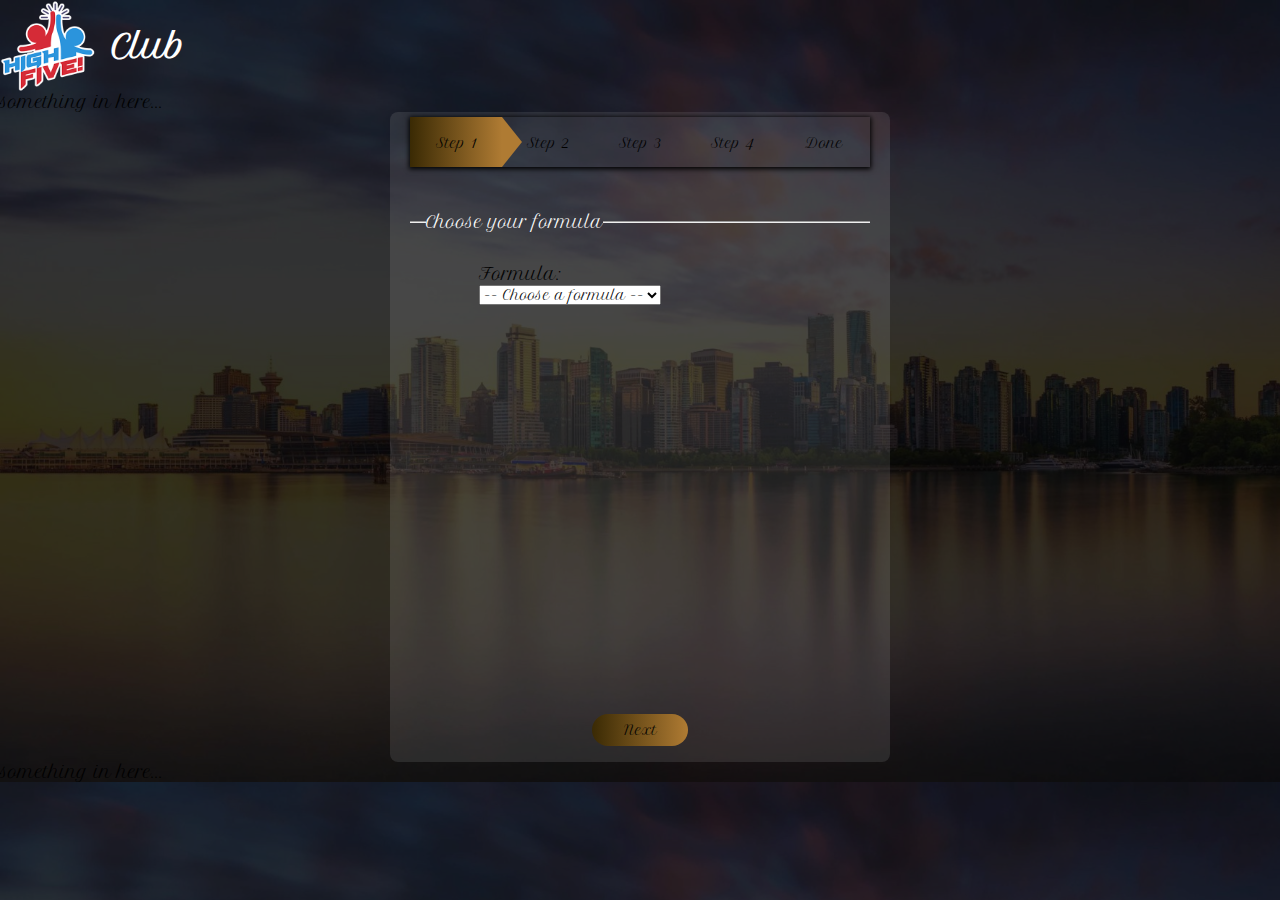
<file: index.html>
<!DOCTYPE html>
<html lang="en">
<head>
    <meta charset="UTF-8">
    <meta http-equiv="X-UA-Compatible" content="IE=edge">
    <meta name="viewport" content="width=device-width, initial-scale=1.0">
    <link rel="shortcut icon" href="css/assets/highFiveClub.png" type="image/x-icon">
    <title>High Five Club</title>
    <!-- style sheet  -->
    <link rel="stylesheet" href="css/core.css">
    <!-- main script  -->
    <script defer src="js/core.js"></script>
</head>
<body>
    <!-- page header and main navigation  -->
    <header>
        <h1><img src="css/assets/highFiveClub.png" alt="high five icon"> Club</h1>
        <p>something in here...</p>
    </header>
    <!-- main wrapper  -->

    <div class="container">
        <!-- progression bar -->
        <div class="progression-bar">
            <div id="progress"></div>
            <p class="step-col"><small>Step 1</small></p>
            <p class="step-col"><small>Step 2</small></p>
            <p class="step-col"><small>Step 3</small></p>
            <p class="step-col"><small>Step 4</small></p>
            <p class="step-col"><small>Done</small></p>
        </div>

        <!-- reservation form  -->
        <form action="" method="post" id="reservation-form">
            <!-- form 1/5 -->
            <div class="forms" id="form1">
                <fieldset>
                    <legend>Choose your formula</legend>

                    <div class="position-block">
                        <label for="formula-choice">Formula:</label>
                        <br>
                        <select name="formula" id="formula">
                            <option selected value="none">-- Choose a formula --</option>
                            <option value="formula1">Formula 1</option>
                            <option value="formula2">Formula 2</option>
                            <option value="formula3">Formula 3</option>
                            <option value="custom-formula">Custom Formula</option>
                        </select>
                        <p class="warning">You're required to choose a formula *</p>
                    </div>
                </fieldset>
                <div class="form-navigation">
                    <button type="button" id="next1">Next</button>
                </div>
            </div>

            <!-- form 2/5 -->
            <div class="forms" id="form2">
                <fieldset>
                    <legend>Your Contact Informations</legend>
                    <div class="position-block">
                        <select name="customer-title" id="title">
                            <option selected value="none">-- Mr./Mrs./Ms. --</option>
                            <option value="mr">Mr.</option>
                            <option value="mrs">Mrs.</option>
                            <option value="ms">Ms.</option>
                        </select>
                        <p class="warning">You're required to choose a title *</p>
                        <br>
                        <input type="text" name="name" id="name" placeholder="Name">
                        <p class="warning">you're required to provide you name *</p>
                        <br>
                        <input type="text" name="surname" id="surname" placeholder="Surname">
                        <p class="warning">You're required to provide your surname *</p>
                        <br>
                        <input type="tel" name="phone" id="phone" placeholder="Phone number">
                        <p class="warning">You're required to provide your phone number</p>
                        <br>
                        <input type="email" name="email" id="email" placeholder="e-mail">
                        <p class="warning">You're required to provide your email</p>
                    </div>
                </fieldset>
                <div class="form-navigation">
                    <button type="button" id="prev1">Back</button>
                    <button type="button" id="next2">Next</button>
                </div>
            </div>

            <!-- form 3/5 -->
            <div class="forms" id="form3">
                <fieldset>
                    <legend>Your project</legend>
                    <div class="position-block">
                        <label for="project">Select your project:</label>
                        <br>
                        <select name="client-project" id="project">
                            <option value="none">-- choose an event --</option>
                            <option value="ceremony">Ceremony</option>
                            <option value="travel">Travel</option>
                            <option value="wedding">Wedding</option>
                            <option value="presentation">Presentation</option>
                            <option value="donation">Donation</option>
                        </select>
                        <p class="warning">You're required to select one of the projects</p>
                    </div>
                </fieldset>
                <div class="form-navigation">
                    <button type="button" id="prev2">Back</button>
                    <button type="button" id="next3">Next</button>
                </div>
            </div>

            <!-- form 4/5 -->
            <div class="forms" id="form4">
                <fieldset id="services">
                    <legend>Our Services</legend>
                    <div class="position-block">
                        <p>Select the services you want from us:</p>
                        <p class="warning">Please select at least one service </p>
                        <label><input type="checkbox" name="babysit" id="babysit"> Baby-sitting</label>
                        <br>
                        <label><input type="checkbox" name="decoration" id="decoration"> Decoration</label>
                        <br>
                        <label><input type="checkbox" name="cleaning" id="cleaning"> Cleaning</label>
                        <br>
                        <label><input type="checkbox" name="photography" id="photography"> Photography</label>
                        <br>
                        <label><input type="checkbox" name="treatment" id="treatment"> Treatment</label>
                        <br>
                        <label><input type="checkbox" name="logistic" id="logistic"> Logistic</label>
                        <br>
                        <label><input type="checkbox" name="hall" id="hall"> Hall</label>
                        <br>
                        <label><input type="checkbox" name="security" id="security"> Security</label>
                        <br>
                        <label><input type="checkbox" name="sound" id="sound"> Sound System</label>
                        <br>
                        <label><input type="checkbox" name="transport" id="transport"> Transportation</label>
                        <br>
                        <label><input type="checkbox" name="videography" id="videography"> Videography</label>
                        <br>
                    </div>
                </fieldset>
                <div class="form-navigation">
                    <button type="button" id="prev3">Back</button>
                    <button type="button" id="next4">Next</button>
                </div>
            </div>

            <!-- form 5/5 -->
            <div class="forms" id="form5">
                <fieldset>
                    <legend>Details</legend>
                    <div class="position-block">
                        <label for="customer-details">Details / Desciptions (Optional)</label>
                        <br>
                        <br>
                        <textarea cols="38" rows="12" placeholder="tell us a custom detail or a brief explanation of your project that couldn't be specified"></textarea>
                    </div>
                </fieldset>
                <div class="form-navigation">
                    <button type="button" id="prev4">Back</button>
                    <button type="submit">Submit</button>
                </div>
            </div>
            
            
            
        </form>
    </div>

    <footer>
        <p>something in here...</p>
    </footer>
</body>
</html>
</file>
<file: css/core.css>
/* font definition  */

@font-face {
    font-family: 'Fugaz';
    src: url("fonts/FugazOne-Regular.ttf");
}
@font-face {
    font-family: 'Alex';
    src: url("fonts/AlexBrush-Regular.ttf");
}
@font-face {
    font-family: 'cookie';
    src: url("fonts/Cookie-Regular.ttf");
}
@font-face {
    font-family: 'Grenze';
    src: url("fonts/GrenzeGotisch-Regular.ttf");
}
@font-face {
    font-family: 'Indie';
    src: url("fonts/IndieFlower-Regular.ttf");
}
@font-face {
    font-family: 'Petit';
    src: url("fonts/PetitFormalScript-Regular.ttf");
}
@font-face {
    font-family: 'Shoju';
    src: url("fonts/Shojumaru-Regular.ttf");
}


/* Defining custom properties  */

:root{
    --primary-color: #000;
    --secondary-color: #fff;
    --accent-linear: linear-gradient(to right, #3A2A04,#AF7B33);
    --accent-main: #AF7B33;
}













/* main page layout */

*{
    margin: 0;
    padding: 0;
    font-family: 'Petit', sans-serif;
}
body{
    display: grid;
    grid-template: 
        "header header header" auto
        ". main ."auto
        "footer footer footer"
        /1fr 500px 1fr;
background-image: linear-gradient(rgba(0,0,0,0.8), 
                                rgba(0,0,0,0.8)), 
                                url(assets/main_bg.jpg);
background-size: cover;
}

header{
    grid-area: header;
}
header h1{
    color: var(--secondary-color);
    display: flex;
    align-items: center;
    gap: 1rem;
}
header h1 img{
    width: 6rem;

}
.container{
    grid-area: main;
    min-height: 650px;
    background-color: rgba(256,256,256,0.10);
    border-radius: .5rem;
    position: relative;
    overflow: hidden;
}
footer{
    grid-area: footer;
}


/* progression bar  */

.progression-bar{
    height: 50px;
    width: 460px;
    display: flex;
    align-items: center;
    position: relative;
    margin:0.3rem auto;
    box-shadow: 0 1px 5px 1px var(--primary-color);
}
#progress{
    position: absolute;
    height: 100%;
    width: 92px;
    background: var(--accent-linear);
    transition: 2s;
}
/* creating the triangle effect */
#progress::after{
    content: '';
    height: 0;
    width: 0;
    border-top: 25px solid transparent;
    border-bottom: 25px solid transparent;
    border-left: 20px solid #AF7B33;
    position: absolute;
    right: -20px;
    top: 0;
}
/* column with the steps written */
.step-col{
    width: 92px;
    text-align: center;
    color: #000;
    position: relative; /* so the text isn't hidden */
}



/* Reservation form  */



form .forms{
    width: 460px;
    min-height: 450px;
    position: absolute;
    top: 100px;
    left: 20px;
}

/* fieldset and fieldset legend design  */


fieldset{
    border-left: 0;
    border-right: 0;
    border-bottom: 0;
    min-height: 500px;
}

fieldset legend{
    font-size: 1rem;
    margin: 1rem;
    color: var(--secondary-color);
}

/* fieldset elements positioning */

.position-block{
    margin-top: 1rem;
    padding:0 15%;
}
.position-block p{
    margin-bottom: 1rem;
}

/* form format design  */

.forms input{
    font-family: serif;
    color: var(--secondary-color);
    font-size: 1.2rem;
    font-style: italic;
    width: 100%;
    margin:1rem 0;
    padding: 8px 5px;
    border: 0;
    border-bottom: 1px solid var(--secondary-color);
    outline: none;
    background-color: transparent;
}

#services input{
    width: auto;
}





#form1{
    left: 20px;
}
#form2{
    left: 500px;
} 
#form3{
    left: 500px;
}
#form4{
    left: 500px;
}
#form5{
    left: 500px;
}


.form-navigation{
    display: flex;
    gap: 4rem;
    justify-content: center;
}

.form-navigation button{
    width: 6rem;
    height: 2rem;
    background: var(--accent-linear);
    border-radius: 1.5rem;
    border: 0;
    outline: none;
    cursor: pointer;
}


.warning{
    margin: .5rem auto;
    color: white;
    font-family: sans-serif;
}
</file>
